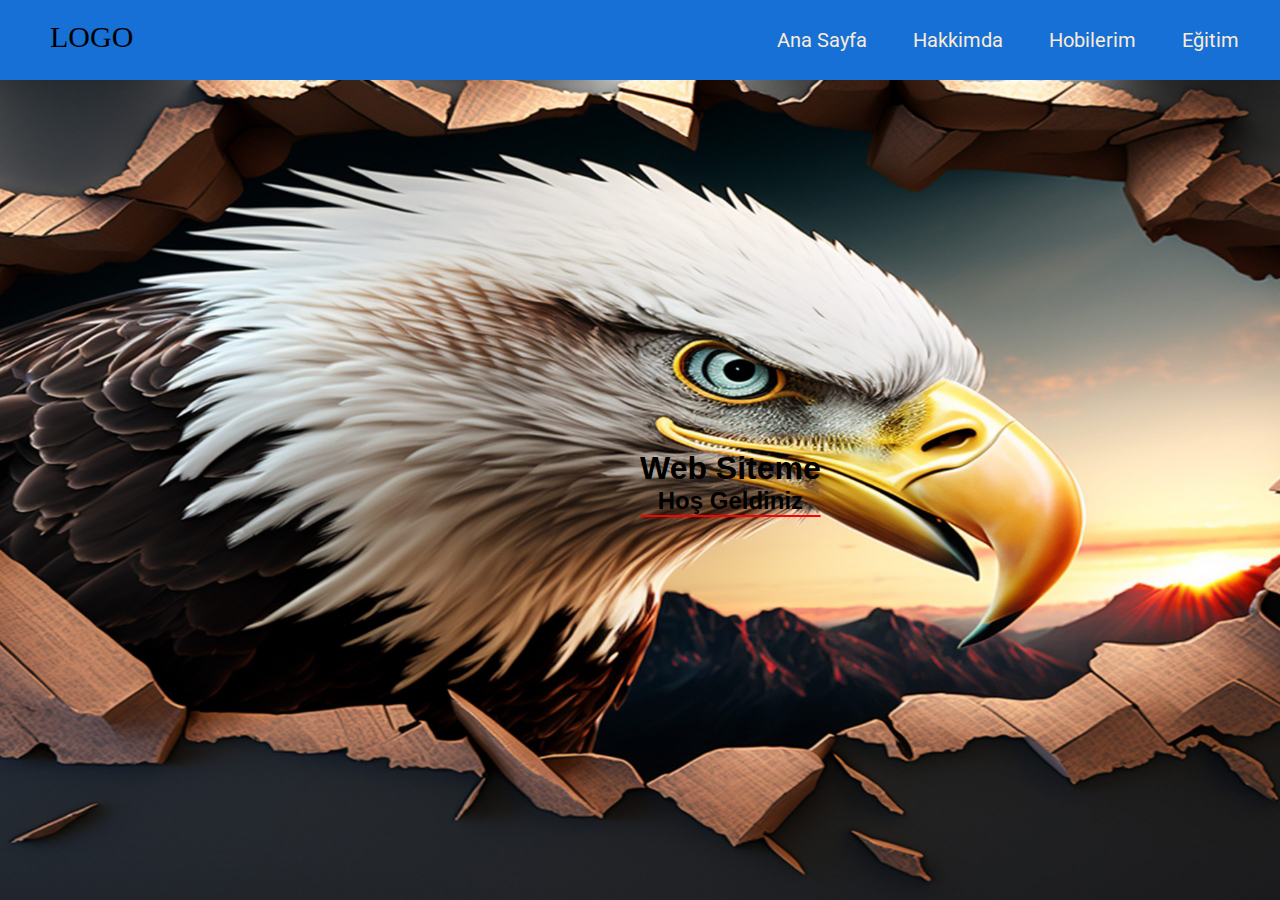
<file: basit web sitesi/index.html>
<!DOCTYPE html>
<html lang="en">
<head>
    <meta charset="UTF-8">
    <meta name="viewport" content="width=device-width, initial-scale=1.0">
    <title>Basit Web Sitesi-1</title>
    <link rel="stylesheet" href="style.css">
</head>
<body>
    <div class="container">
      <div class="navbar">
        <div class="logo">
            <a href="#">LOGO</a>
        </div>
         <ul>
            <li><a href="#"class="hover">Ana Sayfa</a></li>
            <li><a href="file:///C:/Users/yusuf/OneDrive/Masa%C3%BCst%C3%BC/hakk%C4%B1mda/index.html">Hakkimda</a></li>
            <li><a href="file:///C:/Users/yusuf/OneDrive/Masa%C3%BCst%C3%BC/hobilerim/index.html" >Hobilerim</a></li>
            <li><a href="file:///C:/Users/yusuf/OneDrive/Masa%C3%BCst%C3%BC/Yeni%20klas%C3%B6r/e%C4%9Fitim.html">Eğitim</a></li>
          </ul>
      </div> 
        <div class="center">
          <h1>Web Siteme</h1>
          <h2>Hoş Geldiniz</h2>
          <div class="buttons">
          </div>
          </div>
        </div>
    </div>
</body>
</html>
<body>
  
</body>
</file>
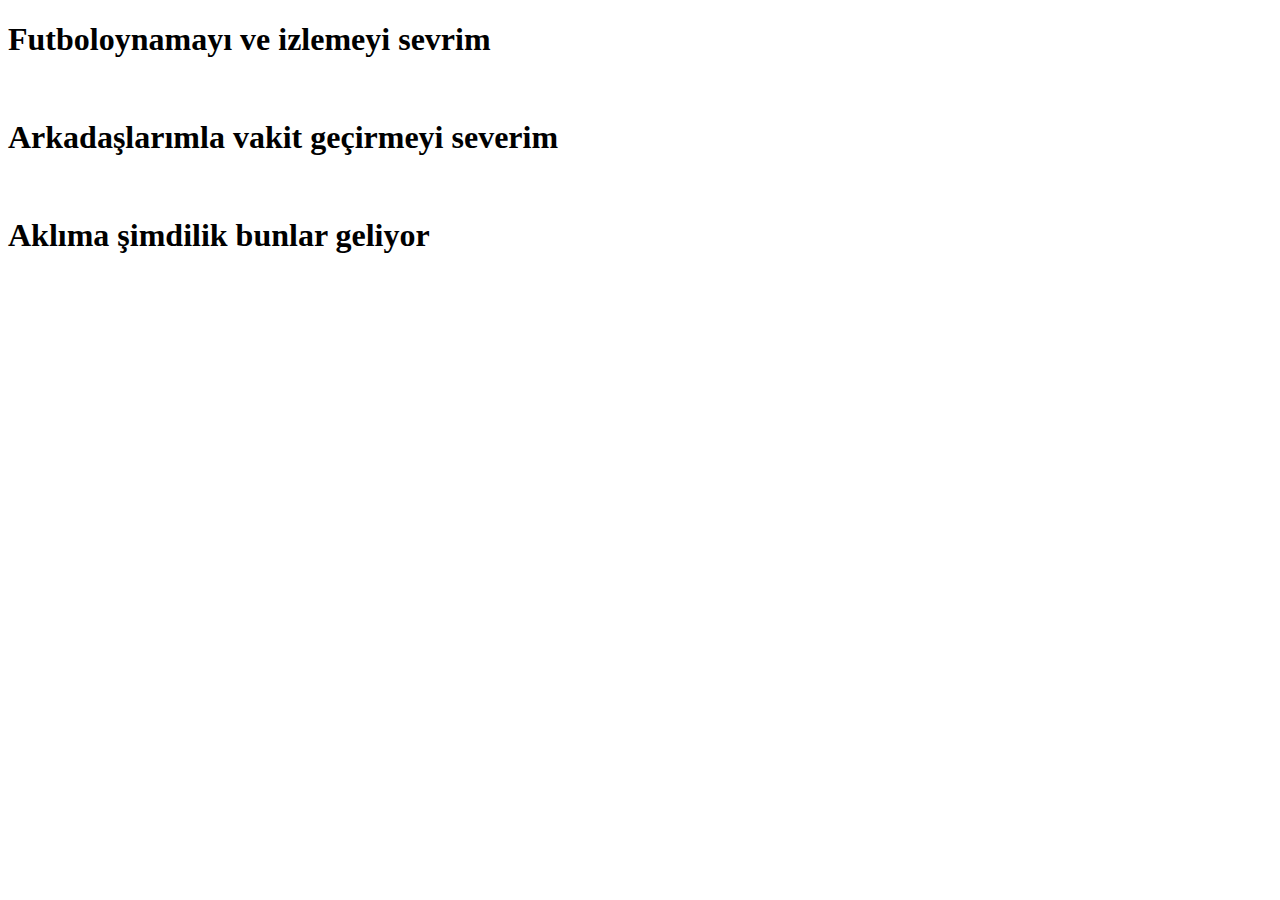
<file: hobilerim/index.html>
<!DOCTYPE html>
<html lang="en">
<head>
    <meta charset="UTF-8">
    <meta name="viewport" content="width=device-width, initial-scale=1.0">
    <title>Hobilerim</title>
    <div class="left"></div>
    <h1>Futboloynamayı ve izlemeyi sevrim</h1>
    <br>
    <h1>Arkadaşlarımla vakit geçirmeyi severim</h1>
    <br>
    <h1>Aklıma şimdilik bunlar geliyor</h1>
</head>
<body>
    
</body>
</html>
</file>
<file: basit web sitesi/style.css>
@import url('https://fonts.googleapis.com/css2?family=Roboto:wght@100&display=swap');
*{
    margin:0;
    padding:0;
}

.container{
    background: url(bjk.jpg);
    height: 100vh;
    background-size: 100% 100%;
}

.container .navbar{
    width: 100%;
    height: 80px;
    background: rgba(22, 112, 214);
}

.navbar .logo{
    display: inline-block;
    margin-left: 50px;
    margin-top: 20px;
}

.navbar .logo a{
  text-decoration: none;
  font-size: 30px;
  color: black;
}

.navbar ul{
    float: right;
    margin-right: 20px;
}

.navbar ul li{
    list-style: none;
    display: inline-block;
    margin: 0 8px;
    line-height: 80px;
}

.navbar ul li a{
    color: antiquewhite;
    text-decoration: none;
    font-size: 20px;
    padding: 6px 13px;
    font-family: Roboto;
}

.navbar ul li a.active,
.navbar ul li a:hover{
    background:#ff6e00 ;
    border-radius: 2px;
}

.container .center{
    position: absolute;
    top: 50%;
    left: 50%;transform: translate(-50% -50%);
    font-family: sans-serif;
    user-select: none;
}

.center h1{
    color: black;
    font-weight: bold;
    text-align: center;
}

.center h2{
    color: black;
    font-weight: bold;
    text-align: center;
}

.center .buttons{
    color: aqua;
    background:rgba(207, 96, 88 );
    border:solid 1px red;
    cursor: pointer;
    border-radius: 25px;
}

.buttons button:hover{
    background-color: aliceblue;
    
}

.html a.active{
    color: blue;
}
</file>
